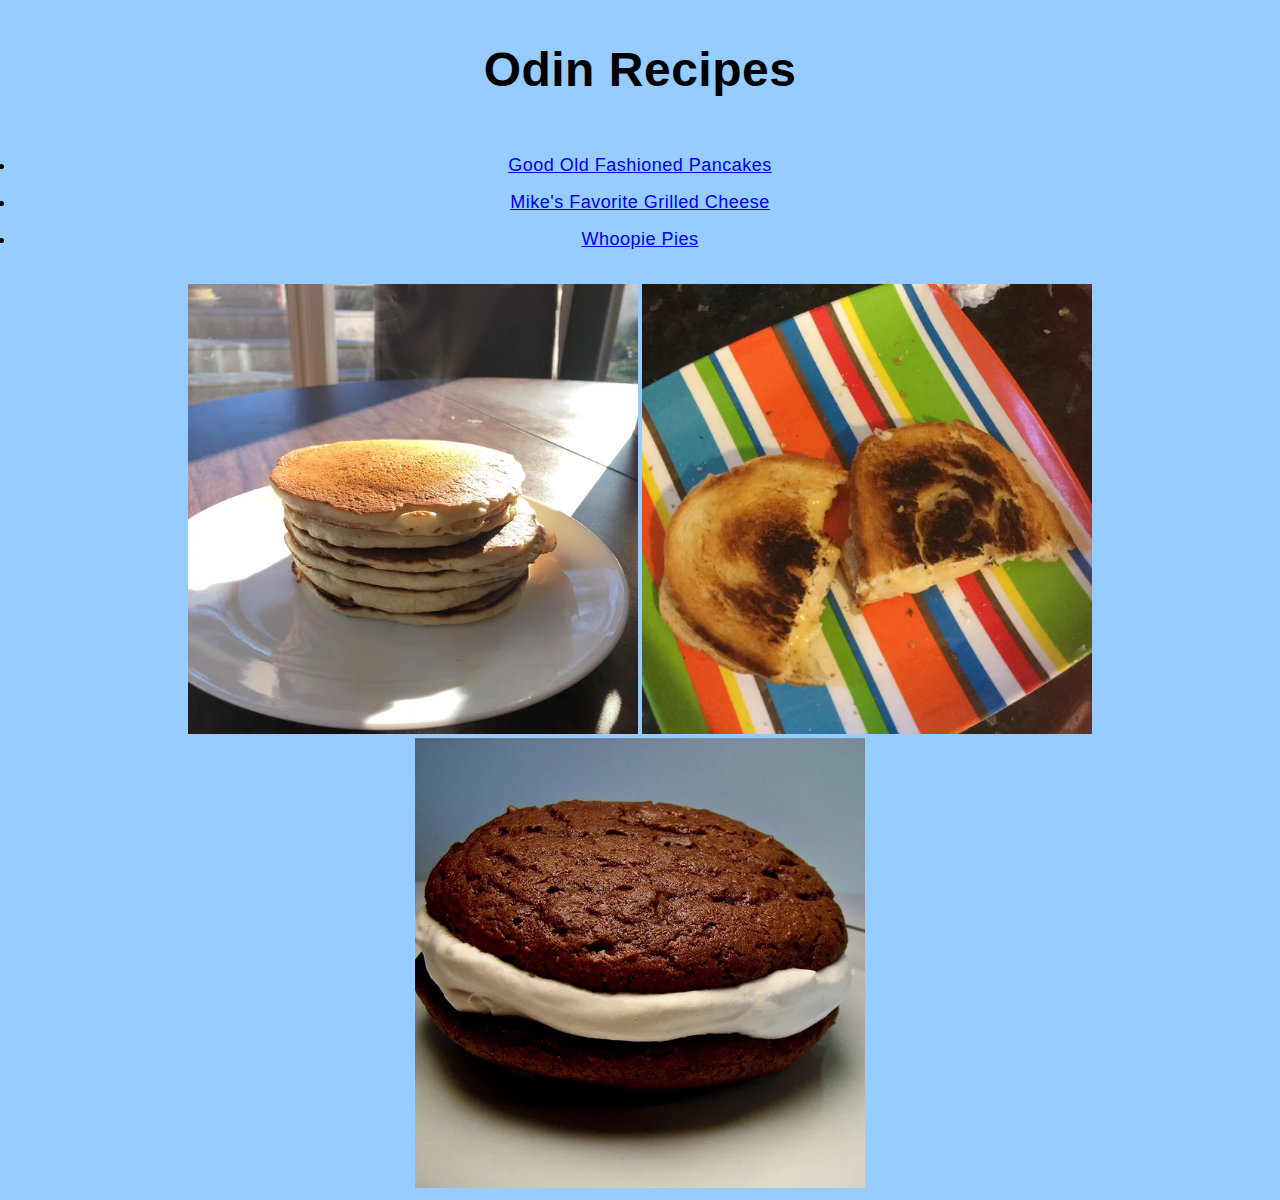
<file: index.html>
<!DOCTYPE html>
<html lang="en">
    <head>
        <title>Odin Recipes</title>
        <meta charset="utf-8">
        <link rel="stylesheet" href="styles.css">
    </head>

    <body>
        <h1 class="title">Odin Recipes</h1>
        <ul class="list">
           <li class="one"><a href="./recipes/Good Old Fashioned Pancakes.html">Good Old Fashioned Pancakes</a></li>
           <li class="two"><a href="./recipes/Mike's Favorite Grilled Cheese.html">Mike's Favorite Grilled Cheese</a></li> 
           <li class="three"><a href="./recipes/Whoopie Pies.html">Whoopie Pies</a></li> 
        </ul>
        <img src="./images/Good Old Fashioned Pancakes.webp" alt="Pancakes Picture">
        <img src="./images/Grilled Cheese.webp" alt="Grilled Cheese">
        <img src="./images/Whoopie Pie.webp" alt="Whoopie Pie">
    </body>
</html>
</file>
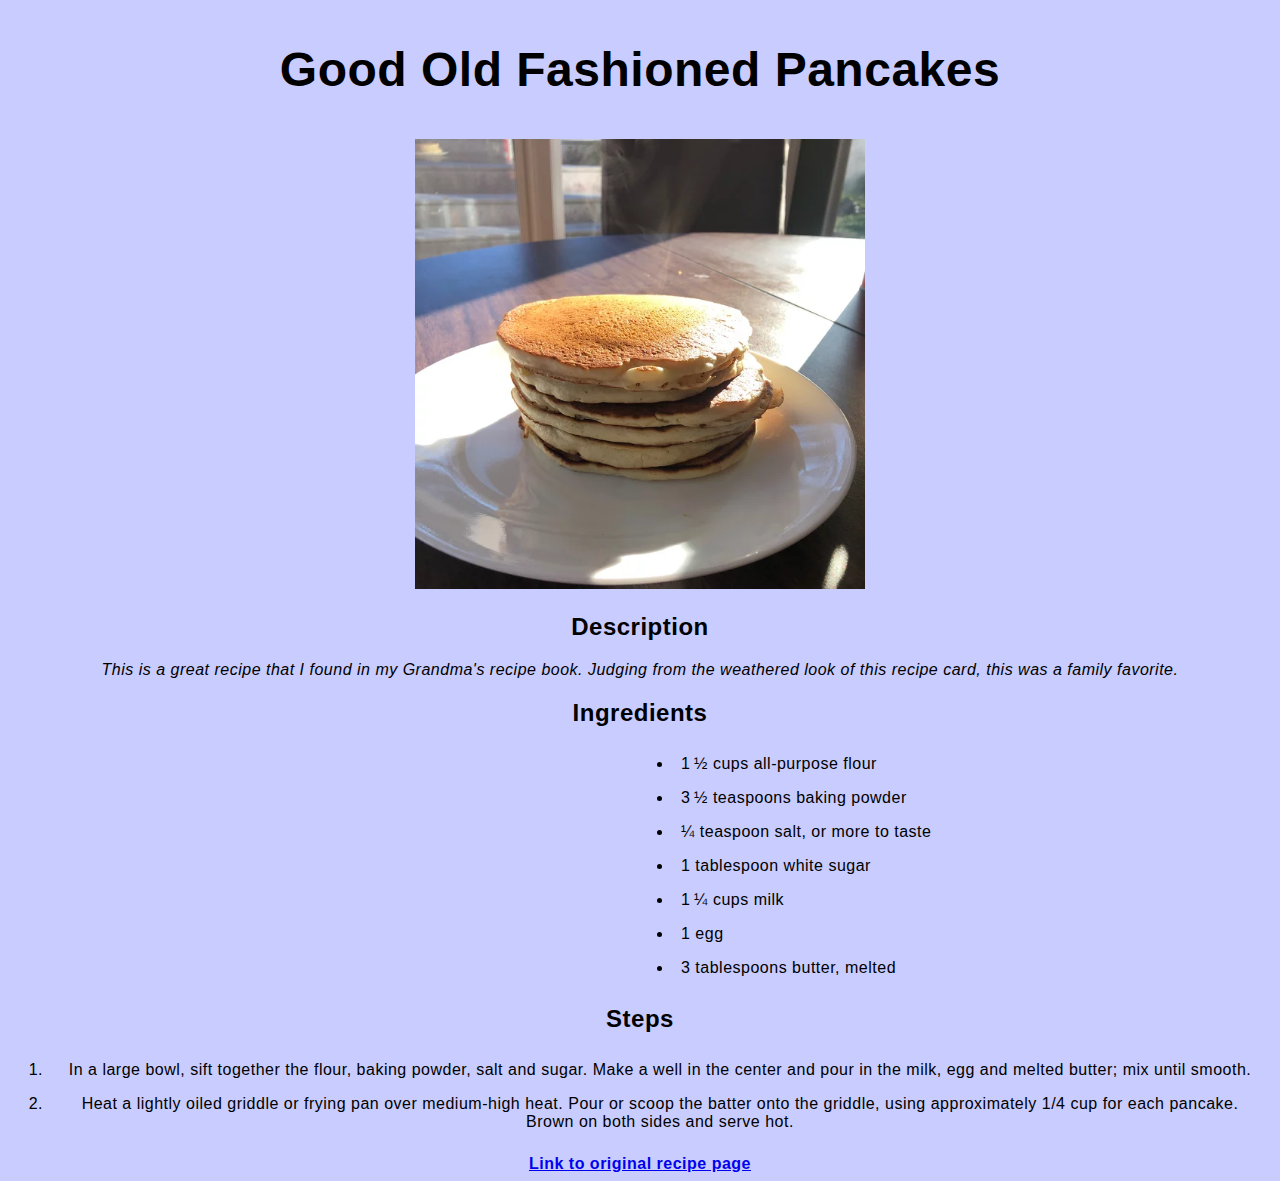
<file: recipes/Good Old Fashioned Pancakes.html>
<!DOCTYPE html>
<html lang="en">
    <head>
        <title>Good Old Fashioned Pancakes</title>
        <meta charset="utf-8">
        <link rel="stylesheet" href="../styles.css">
        <style>
            * {
                background-color:rgb(200, 204, 495);
                text-align: center;
            }
  
        </style>

    </head>
  
    <body>
        <h1>Good Old Fashioned Pancakes</h1>
        <img src="../images/Good Old Fashioned Pancakes.webp" alt="Pancakes Picture">
        <h2>Description</h2>
             <p><em>This is a great recipe that I found in my Grandma's recipe book. Judging from the weathered look of this recipe card, this was a family favorite.</em> </p>
        <h2>Ingredients</h2>
        <ul class="ingredients">
            <li>1 ½ cups all-purpose flour</li>
            <li>3 ½ teaspoons baking powder</li>  
            <li>¼ teaspoon salt, or more to taste</li> 
            <li>1 tablespoon white sugar</li> 
            <li>1 ¼ cups milk</li>
            <li>1 egg</li> 
            <li>3 tablespoons butter, melted </li>
       </ul> 
       <h2>Steps</h2>
       <ol class="steps">
        <li>In a large bowl, sift together the flour, baking powder, salt and sugar. Make a well in the center and pour in the milk, egg and melted butter; mix until smooth.</li>
        <li>Heat a lightly oiled griddle or frying pan over medium-high heat. Pour or scoop the batter onto the griddle, using approximately 1/4 cup for each pancake. Brown on both sides and serve hot.</li>  
      </ol>
      <b><a href="https://www.allrecipes.com/recipe/21014/good-old-fashioned-pancakes/">Link to original recipe page</a></b>    
    </body>
</html>
</file>
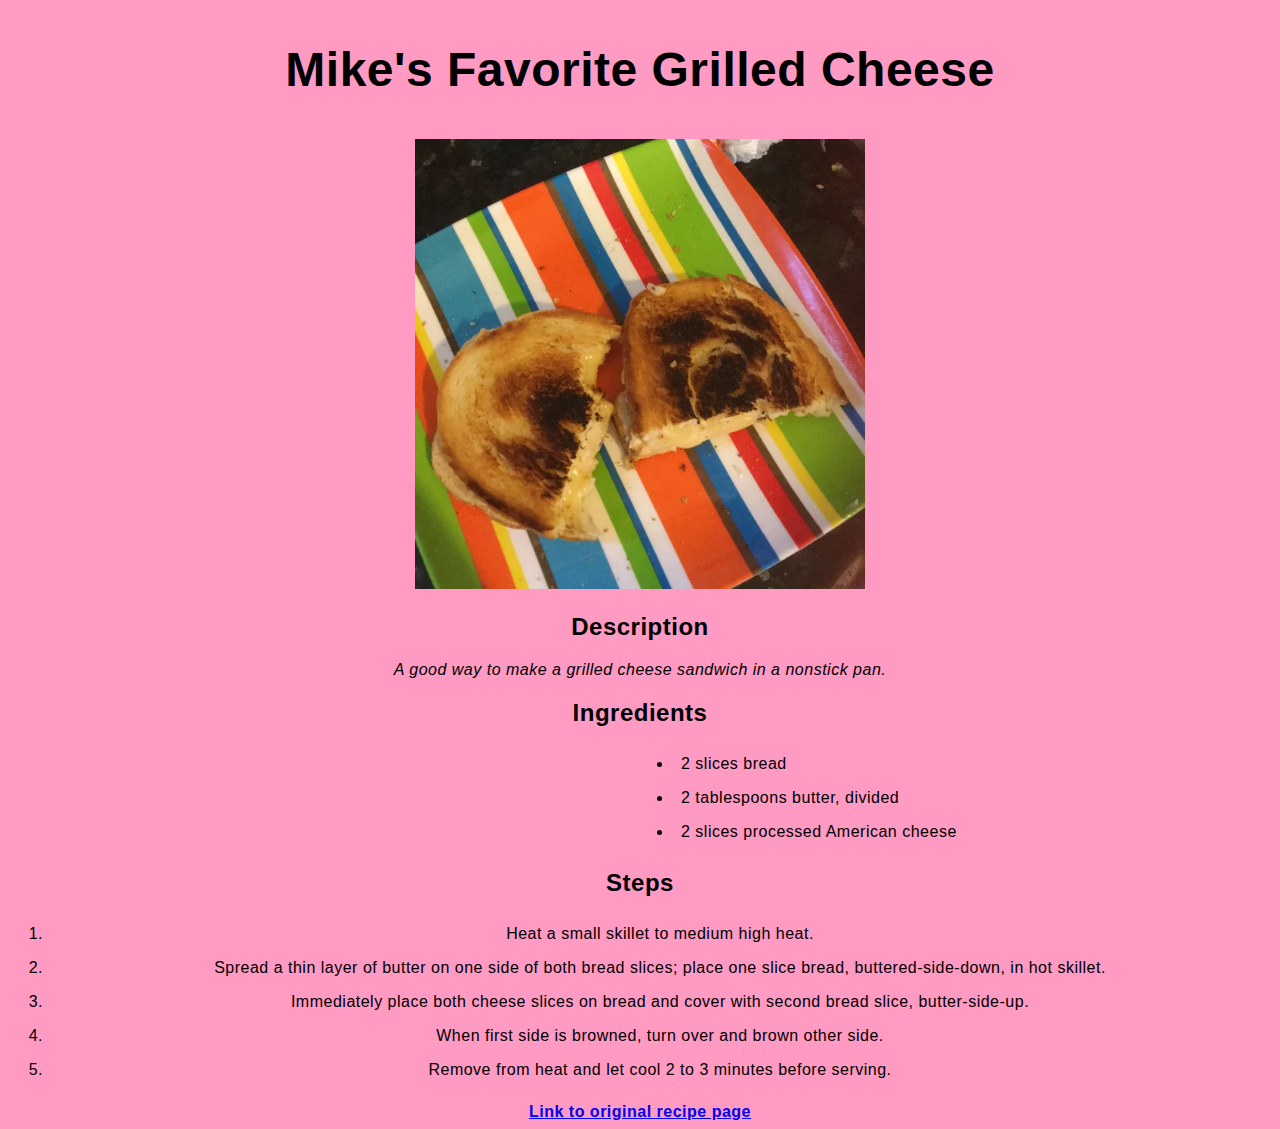
<file: recipes/Mike's Favorite Grilled Cheese.html>
<!DOCTYPE html>
<html lang="en">
    <head>
        <title>Mike's Favorite Grilled Cheese</title>
        <meta charset="utf-8">
        <link rel="stylesheet" href="../styles.css">
        <style>
            * {
                background-color:rgb(300, 154, 195);
                text-align: center;
            }
                
        </style>
    </head>

    <body>
        <h1>Mike's Favorite Grilled Cheese</h1>
        <img src="../images/Grilled Cheese.webp" alt="Grilled Cheese">
        <h2>Description</h2>
             <p><em>A good way to make a grilled cheese sandwich in a nonstick pan. </em> </p>
        <h2>Ingredients</h2>
        <ul class="ingredients">
            <li>2 slices bread</li>
            <li>2 tablespoons butter, divided</li>  
            <li>2 slices processed American cheese</li> 
       </ul> 
       <h2>Steps</h2>
       <ol class="steps">
           <li>Heat a small skillet to medium high heat.</li>
           <li>Spread a thin layer of butter on one side of both bread slices; place one slice bread, buttered-side-down, in hot skillet.</li> 
           <li>Immediately place both cheese slices on bread and cover with second bread slice, butter-side-up.</li>   
           <li>When first side is browned, turn over and brown other side.</li>  
           <li>Remove from heat and let cool 2 to 3 minutes before serving.</li>  
      </ol>
      <b><a href="https://www.allrecipes.com/recipe/23892/mikes-favorite-grilled-cheese/">Link to original recipe page</a></b>    
    </body>
</html>
</file>
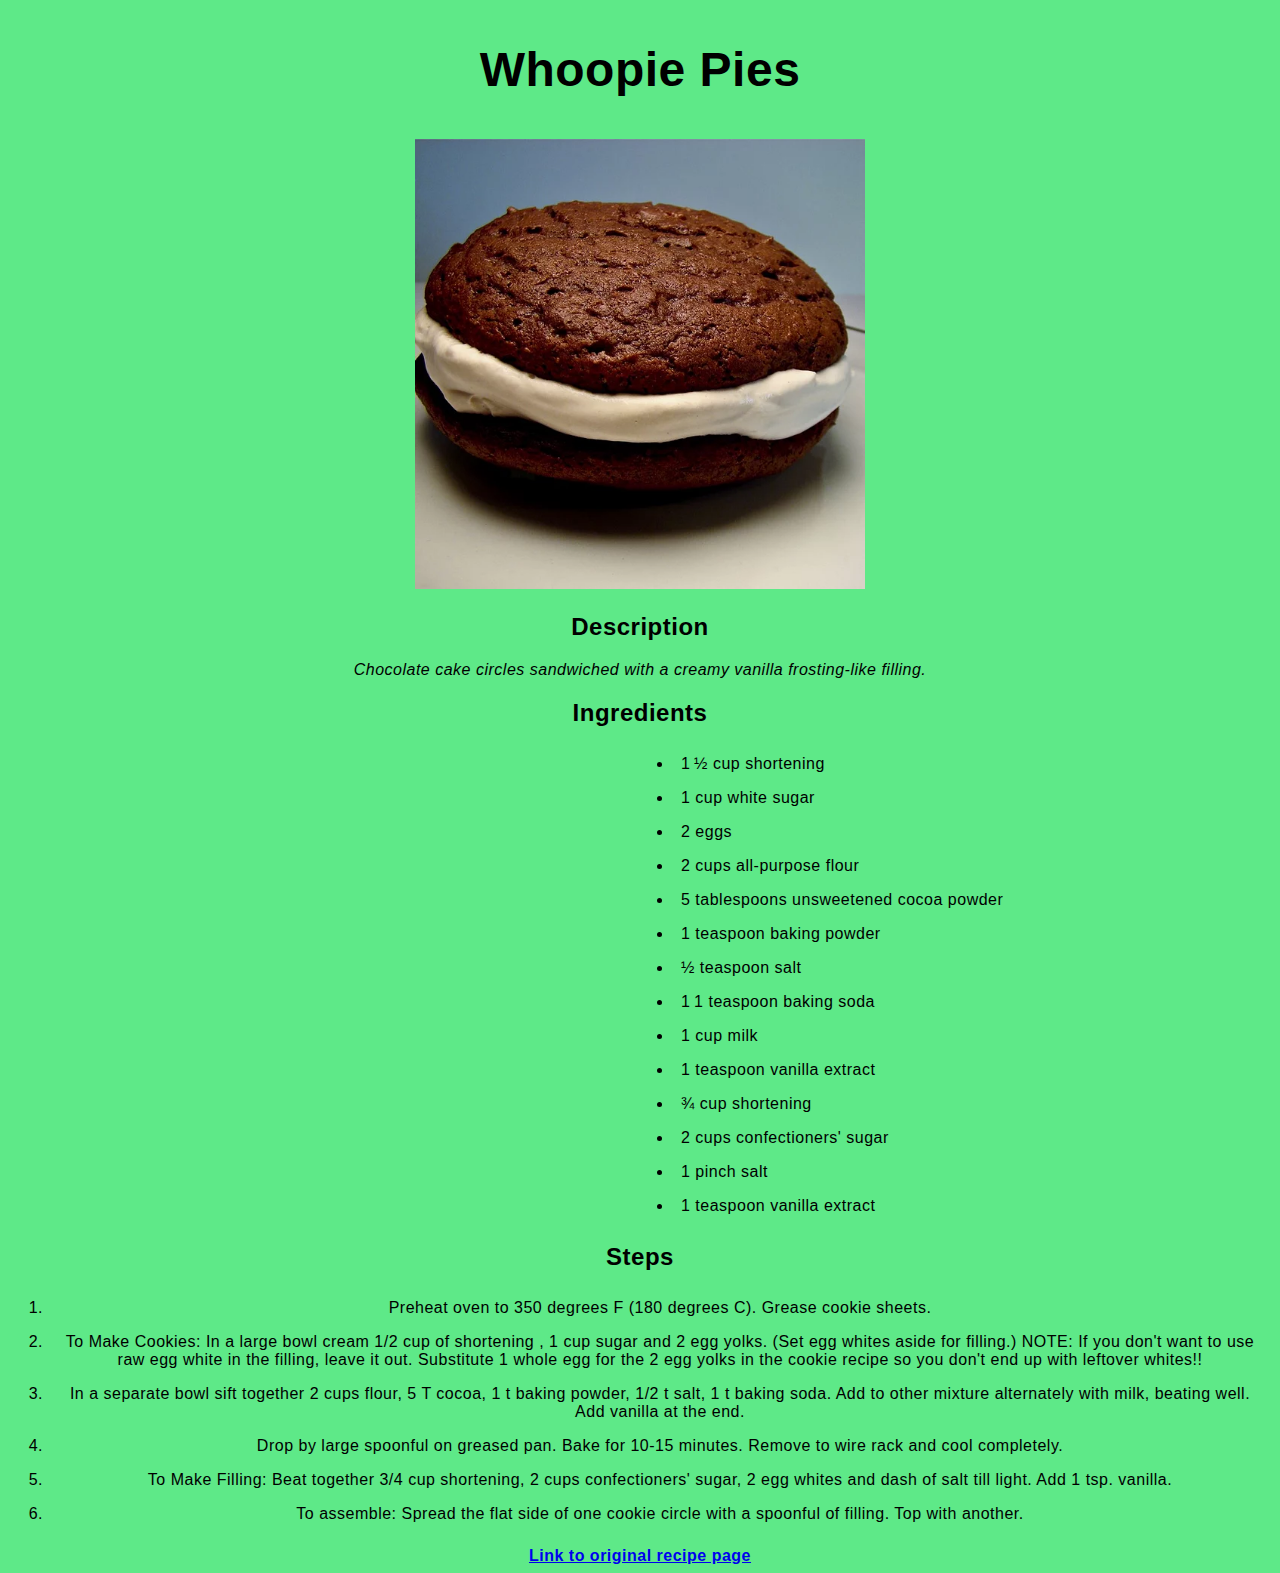
<file: recipes/Whoopie Pies.html>
<!DOCTYPE html>
<html lang="en">
    <head>
        <title>Whoopie Pies</title>
        <meta charset="utf-8">
        <link rel="stylesheet" href="../styles.css">
        <style>
            * {
               background-color:rgb(94, 233, 136);
               text-align: center;
            }
              
         </style>
    </head>

    <body>
        <h1>Whoopie Pies</h1>
        <img src="../images/Whoopie Pie.webp" alt="Whoopie Pie">
        <h2>Description</h2>
             <p><em>Chocolate cake circles sandwiched with a creamy vanilla frosting-like filling. </em> </p>
        <h2>Ingredients</h2>
        <ul class="ingredients">
            <li>1 ½ cup shortening</li>
            <li>1 cup white sugar</li>  
            <li>2 eggs</li> 
            <li>2 cups all-purpose flour</li> 
            <li>5 tablespoons unsweetened cocoa powder</li>
            <li>1 teaspoon baking powder</li> 
            <li>½ teaspoon salt</li>
            <li>1 1 teaspoon baking soda</li>
            <li>1 cup milk</li>  
            <li>1 teaspoon vanilla extract</li> 
            <li>¾ cup shortening</li> 
            <li>2 cups confectioners' sugar</li>
            <li>1 pinch salt</li> 
            <li>1 teaspoon vanilla extract</li>
       </ul> 
       <h2>Steps</h2>
       <ol class="steps">
           <li>Preheat oven to 350 degrees F (180 degrees C). Grease cookie sheets.</li>
           <li>To Make Cookies: In a large bowl cream 1/2 cup of shortening , 1 cup sugar and 2 egg yolks. (Set egg whites aside for filling.) NOTE: If you don't want to use raw egg white in the filling, leave it out. Substitute 1 whole egg for the 2 egg yolks in the cookie recipe so you don't end up with leftover whites!!</li> 
           <li>In a separate bowl sift together 2 cups flour, 5 T cocoa, 1 t baking powder, 1/2 t salt, 1 t baking soda. Add to other mixture alternately with milk, beating well. Add vanilla at the end.</li> 
           <li>Drop by large spoonful on greased pan. Bake for 10-15 minutes. Remove to wire rack and cool completely.</li>   
           <li>To Make Filling: Beat together 3/4 cup shortening, 2 cups confectioners' sugar, 2 egg whites and dash of salt till light. Add 1 tsp. vanilla.</li>  
           <li>To assemble: Spread the flat side of one cookie circle with a spoonful of filling. Top with another.</li>   
      </ol>
      <b><a href="https://www.allrecipes.com/recipe/10016/whoopie-pies-i/">Link to original recipe page</a></b>
      

    </body>
</html>
</file>
<file: styles.css>
/*index page styles*/

* {
    background-color:rgb(150, 204, 255);
    letter-spacing: 0.5px;
    font-family: Ariel, sans-serif;
    text-align: center;
}

h1 {
    font-weight: 800;
    text-align: center;
    font-size: 48px;
    padding: 10px;
}

.list, .one, .two, .three{
    text-align: center;
    font-size: 18px;
    padding: 8px;
}

img{
    padding: auto;
    width: 450px;
    height: auto;
}
   
.ingredients li{
    text-align: left;
    margin-left: 625px;
    padding: 8px;
}

.steps li{
    padding: 8px;
}
</file>
